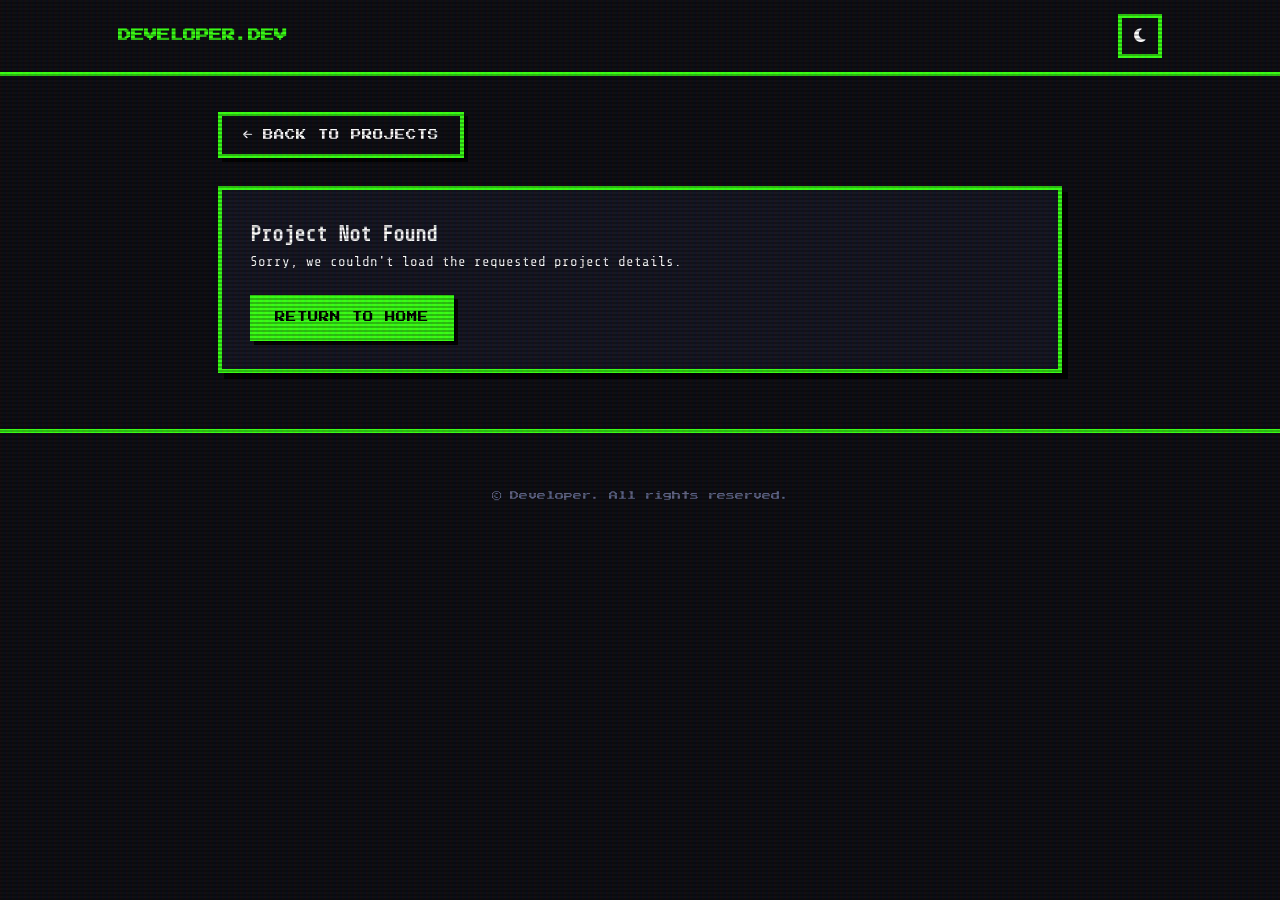
<file: project-detail.html>
<!DOCTYPE html>
<html lang="en">
<head>
  <meta charset="UTF-8">
  <meta name="viewport" content="width=device-width, initial-scale=1.0">
  <title>Project Details</title>
  <!-- Google Fonts -->
  <link rel="preconnect" href="https://fonts.googleapis.com">
  <link rel="preconnect" href="https://fonts.gstatic.com" crossorigin>
  <link href="https://fonts.googleapis.com/css2?family=Press+Start+2P&family=Share+Tech+Mono&display=swap" rel="stylesheet">
  <!-- FontAwesome Icons -->
  <link rel="stylesheet" href="https://cdnjs.cloudflare.com/ajax/libs/font-awesome/6.4.0/css/all.min.css">
  <!-- Core Stylesheet -->
  <link rel="stylesheet" href="style.css">
  <!-- Custom styles for project detail page -->
  <style>
    .detail-container {
      max-width: 900px;
      margin: 8rem auto 4rem;
      padding: 0 2rem;
    }
    .back-btn-wrapper {
      margin-bottom: 2rem;
    }
    .project-header-block {
      margin-bottom: 3rem;
    }
    .project-meta-grid {
      display: grid;
      grid-template-columns: repeat(auto-fit, minmax(200px, 1fr));
      gap: 1.5rem;
      margin: 2rem 0;
    }
    .meta-box {
      padding: 1.5rem;
    }
    .meta-title {
      font-size: 0.8rem;
      font-weight: 600;
      color: var(--text-muted);
      text-transform: uppercase;
      margin-bottom: 0.25rem;
      display: block;
    }
    .meta-value {
      font-family: var(--font-header);
      font-size: 1.1rem;
      font-weight: 700;
      color: var(--text-primary);
    }
    .project-banner-wrapper {
      position: relative;
      height: 400px;
      border-radius: 20px;
      overflow: hidden;
      margin-bottom: 3rem;
      border: 1px solid var(--border-color);
    }
    .project-banner-img {
      width: 100%;
      height: 100%;
      object-fit: cover;
    }
    .detail-section {
      margin-bottom: 2.5rem;
    }
    .detail-section h3 {
      font-family: var(--font-header);
      font-size: 1.7rem;
      font-weight: 700;
      margin-bottom: 1rem;
      color: var(--text-primary);
      display: flex;
      align-items: center;
      gap: 0.75rem;
    }
    .detail-section h3 i {
      color: var(--primary-color);
      font-size: 1.4rem;
    }
    .detail-section p {
      color: var(--text-secondary);
      font-size: 1.05rem;
      line-height: 1.8;
    }
    .features-list {
      list-style: none;
      padding-left: 0;
    }
    .features-list li {
      position: relative;
      padding-left: 2rem;
      margin-bottom: 1rem;
      font-size: 1.05rem;
      color: var(--text-secondary);
      line-height: 1.6;
    }
    .features-list li::before {
      content: '\f00c';
      font-family: 'Font Awesome 6 Free';
      font-weight: 900;
      position: absolute;
      left: 0;
      top: 2px;
      color: var(--primary-color);
      font-size: 1rem;
    }
    @media (max-width: 768px) {
      .project-banner-wrapper {
        height: 250px;
      }
      .detail-container {
        margin-top: 6rem;
      }
    }
  </style>
</head>
<body class="dark-theme">
  <!-- Decorative Background Gradients -->
  <div class="bg-gradient bg-gradient-1"></div>
  <div class="bg-gradient bg-gradient-2"></div>
  <div class="bg-gradient bg-gradient-3"></div>

  <!-- Navigation Bar -->
  <header class="glass-navbar">
    <div class="nav-container">
      <a href="index.html" class="logo" id="logo-text">Developer.dev</a>
      <div class="nav-actions">
        <button id="theme-toggle" class="theme-toggle-btn" aria-label="Toggle light/dark theme">
          <i class="fas fa-moon"></i>
        </button>
      </div>
    </div>
  </header>

  <main class="detail-container">
    <div class="back-btn-wrapper">
      <a href="index.html#projects" class="btn btn-secondary">
        <i class="fas fa-arrow-left"></i> Back to Projects
      </a>
    </div>

    <div id="project-detail-content">
      <!-- Dynamically populated -->
      <p>Loading project details...</p>
    </div>
  </main>

  <!-- Footer -->
  <footer class="footer">
    <div class="footer-container">
      <p>&copy; <span id="year"></span> <span id="footer-name">Developer</span>. All rights reserved.</p>
    </div>
  </footer>

  <!-- Script for Project Details Page Logic -->
  <script src="data.js"></script>
  <script>
    document.addEventListener('DOMContentLoaded', () => {
      // 1. 8-bit Sound Synthesizer
      let audioCtx = null;

      function getAudioContext() {
        if (!audioCtx) {
          audioCtx = new (window.AudioContext || window.webkitAudioContext)();
        }
        return audioCtx;
      }

      function playCoinSound() {
        try {
          const ctx = getAudioContext();
          if (ctx.state === 'suspended') ctx.resume();
          const now = ctx.currentTime;
          const osc = ctx.createOscillator();
          const gain = ctx.createGain();
          osc.type = 'square';
          osc.frequency.setValueAtTime(523.25, now);
          osc.frequency.setValueAtTime(880, now + 0.08);
          gain.gain.setValueAtTime(0.05, now);
          gain.gain.exponentialRampToValueAtTime(0.001, now + 0.3);
          osc.connect(gain);
          gain.connect(ctx.destination);
          osc.start(now);
          osc.stop(now + 0.3);
        } catch (e) {}
      }

      function playSelectSound() {
        try {
          const ctx = getAudioContext();
          if (ctx.state === 'suspended') ctx.resume();
          const now = ctx.currentTime;
          const osc = ctx.createOscillator();
          const gain = ctx.createGain();
          osc.type = 'triangle';
          osc.frequency.setValueAtTime(150, now);
          osc.frequency.exponentialRampToValueAtTime(70, now + 0.04);
          gain.gain.setValueAtTime(0.03, now);
          gain.gain.linearRampToValueAtTime(0.001, now + 0.04);
          osc.connect(gain);
          gain.connect(ctx.destination);
          osc.start(now);
          osc.stop(now + 0.04);
        } catch (e) {}
      }

      function playLevelUpSound() {
        try {
          const ctx = getAudioContext();
          if (ctx.state === 'suspended') ctx.resume();
          const now = ctx.currentTime;
          const osc = ctx.createOscillator();
          const gain = ctx.createGain();
          osc.type = 'square';
          osc.frequency.setValueAtTime(261.63, now);
          osc.frequency.setValueAtTime(329.63, now + 0.06);
          osc.frequency.setValueAtTime(392.00, now + 0.12);
          osc.frequency.setValueAtTime(523.25, now + 0.18);
          osc.frequency.setValueAtTime(659.25, now + 0.24);
          osc.frequency.setValueAtTime(783.99, now + 0.30);
          osc.frequency.setValueAtTime(1046.50, now + 0.36);
          gain.gain.setValueAtTime(0.05, now);
          gain.gain.exponentialRampToValueAtTime(0.001, now + 0.6);
          osc.connect(gain);
          gain.connect(ctx.destination);
          osc.start(now);
          osc.stop(now + 0.6);
        } catch (e) {}
      }

      // Audio delegation
      document.body.addEventListener('click', (e) => {
        const target = e.target.closest('.btn, .logo, .social-icon, .theme-toggle-btn');
        if (target) {
          playCoinSound();
        }
      });

      document.body.addEventListener('mouseover', (e) => {
        const target = e.target.closest('.btn, .logo, .social-icon, .theme-toggle-btn');
        if (target) {
          if (!window.lastHoverSoundTime || Date.now() - window.lastHoverSoundTime > 80) {
            playSelectSound();
            window.lastHoverSoundTime = Date.now();
          }
        }
      });

      // 2. Theme handler
      const themeToggle = document.getElementById('theme-toggle');
      const body = document.body;

      const currentTheme = localStorage.getItem('theme');
      if (currentTheme === 'light') {
        body.classList.remove('dark-theme');
        body.classList.add('light-theme');
        themeToggle.innerHTML = '<i class="fas fa-sun"></i>';
      } else {
        body.classList.add('dark-theme');
        body.classList.remove('light-theme');
        themeToggle.innerHTML = '<i class="fas fa-moon"></i>';
      }

      themeToggle.addEventListener('click', () => {
        if (body.classList.contains('dark-theme')) {
          body.classList.remove('dark-theme');
          body.classList.add('light-theme');
          themeToggle.innerHTML = '<i class="fas fa-sun"></i>';
          localStorage.setItem('theme', 'light');
        } else {
          body.classList.remove('light-theme');
          body.classList.add('dark-theme');
          themeToggle.innerHTML = '<i class="fas fa-moon"></i>';
          localStorage.setItem('theme', 'dark');
        }
      });

      // 3. Fetch Project Data
      const urlParams = new URLSearchParams(window.location.search);
      const projectId = parseInt(urlParams.get('id'));

      if (typeof portfolioData === 'undefined' || isNaN(projectId) || !portfolioData.projects[projectId]) {
        document.getElementById('project-detail-content').innerHTML = `
          <div class="glass-card text-center">
            <h2>Project Not Found</h2>
            <p>Sorry, we couldn't load the requested project details.</p>
            <a href="index.html" class="btn btn-primary" style="margin-top: 1.5rem;">Return to Home</a>
          </div>
        `;
        return;
      }

      const project = portfolioData.projects[projectId];
      const data = portfolioData;

      // Populate Header/Footer info
      document.getElementById('logo-text').textContent = `${data.profile.name}.dev`;
      document.getElementById('footer-name').textContent = data.profile.name;
      document.getElementById('year').textContent = new Date().getFullYear();

      // Render tags and features
      const tagsHTML = project.tags.map(t => `<span class="project-tag">${t}</span>`).join('');
      const featuresHTML = project.details.features.map(f => `<li>${f}</li>`).join('');

      document.title = `${project.title} - Project Details`;

      document.getElementById('project-detail-content').innerHTML = `
        <div class="project-header-block">
          <div class="project-tags" style="margin-bottom: 1.5rem;">${tagsHTML}</div>
          <h1 class="section-title" style="text-align: left; font-size: 1.6rem; margin-bottom: 1rem; text-transform: uppercase;">${project.title}</h1>
          <p class="hero-description" style="max-width: 100%; margin-bottom: 0;">${project.description}</p>
        </div>

        <div class="project-meta-grid">
          <div class="meta-box glass-card">
            <span class="meta-title">Role / Position</span>
            <span class="meta-value" style="font-size: 0.8rem;">${project.details.role}</span>
          </div>
          <div class="meta-box glass-card">
            <span class="meta-title">Timeline</span>
            <span class="meta-value" style="font-size: 0.8rem;">${project.details.timeline}</span>
          </div>
        </div>

        <div class="project-banner-wrapper">
          <img class="project-banner-img" src="${project.image}" alt="${project.title} Banner">
          <div class="project-overlay" style="opacity: 0.2;"></div>
        </div>

        <div class="detail-section glass-card" style="margin-bottom: 2.5rem;">
          <h3><i class="fas fa-file-alt"></i> Project Overview</h3>
          <p>${project.details.overview}</p>
        </div>

        <div class="detail-section glass-card" style="margin-bottom: 2.5rem;">
          <h3><i class="fas fa-star"></i> Key Features</h3>
          <ul class="features-list">
            ${featuresHTML}
          </ul>
        </div>

        <div class="detail-section glass-card" style="margin-bottom: 2.5rem;">
          <h3><i class="fas fa-exclamation-triangle"></i> Challenges & Solutions</h3>
          <p>${project.details.challenges}</p>
        </div>

        <div class="detail-section glass-card" style="margin-bottom: 3rem;">
          <h3><i class="fas fa-trophy"></i> Achievements & Metrics</h3>
          <p>${project.details.achievements}</p>
        </div>

        <div class="hero-buttons" style="justify-content: flex-start; margin-bottom: 4rem;">
          <a href="${project.liveLink}" class="btn btn-primary" target="_blank" rel="noopener noreferrer">
            <i class="fas fa-external-link-alt"></i> Visit Live Demo
          </a>
          <a href="${project.githubLink}" class="btn btn-secondary" target="_blank" rel="noopener noreferrer">
            <i class="fab fa-github"></i> View Repository
          </a>
        </div>
      `;
    });
  </script>
</body>
</html>
</file>
<file: style.css>
/* ==========================================================================
   RETRO 8-BIT DESIGN SYSTEM & VARIABLES
   ========================================================================== */
:root {
  /* Fonts */
  --font-pixel: 'Press Start 2P', monospace;
  --font-mono: 'Share Tech Mono', monospace;
  
  /* Color Palette (Default: Arcade Dark Theme) */
  --bg-color: #0d0d12;
  --card-bg: #151622;
  --card-hover-bg: #1f2136;
  --border-color: #39ff14; /* Neon Green */
  --border-hover-color: #00f0ff; /* Neon Cyan */
  
  --primary-color: #39ff14;
  --primary-hover: #00cc00;
  --secondary-color: #ff007f; /* Neon Pink/Magenta */
  --text-primary: #ffffff;
  --text-secondary: #94a3b8;
  --text-muted: #5e6485;
  
  --shadow-color: #000000;
  --navbar-bg: #0d0d12;
  
  --gradient-primary: linear-gradient(135deg, #39ff14 0%, #ff007f 100%);
  --gradient-text: linear-gradient(135deg, #39ff14 0%, #00f0ff 100%);
  --glow-color: rgba(57, 255, 20, 0.15);
}

/* Light Theme (Classic Monochromatic Gameboy Pocket Screen) */
.light-theme {
  --bg-color: #8bac0f;
  --card-bg: #9bbc0f;
  --card-hover-bg: #9bbc0f;
  --border-color: #0f380f; /* Darkest Gameboy green */
  --border-hover-color: #306230;
  
  --primary-color: #0f380f;
  --primary-hover: #306230;
  --secondary-color: #306230;
  --text-primary: #0f380f;
  --text-secondary: #0f380f;
  --text-muted: #306230;
  
  --shadow-color: #306230;
  --navbar-bg: #8bac0f;
  
  --gradient-primary: linear-gradient(135deg, #0f380f 0%, #306230 100%);
  --gradient-text: linear-gradient(135deg, #0f380f 0%, #0f380f 100%);
  --glow-color: rgba(15, 56, 15, 0.1);
}

/* ==========================================================================
   CRT MONITOR & SCANLINE EFFECT
   ========================================================================== */
body::before {
  content: " ";
  display: block;
  position: fixed;
  top: 0;
  left: 0;
  bottom: 0;
  right: 0;
  background: linear-gradient(rgba(18, 16, 16, 0) 50%, rgba(0, 0, 0, 0.25) 50%), 
              linear-gradient(90deg, rgba(255, 0, 0, 0.05), rgba(0, 255, 0, 0.02), rgba(0, 0, 255, 0.05));
  z-index: 9999;
  background-size: 100% 4px, 6px 100%;
  pointer-events: none;
}

/* CRT Screen Flickering Animation */
@keyframes crt-flicker {
  0% { opacity: 0.985; }
  50% { opacity: 0.995; }
  100% { opacity: 0.985; }
}

/* ==========================================================================
   RESET & BASE STYLES
   ========================================================================== */
* {
  margin: 0;
  padding: 0;
  box-sizing: border-box;
  image-rendering: pixelated; /* Ensures pixelated scaling for graphics */
}

html {
  scroll-behavior: smooth;
  font-size: 14px;
}

body {
  font-family: var(--font-mono);
  background-color: var(--bg-color);
  color: var(--text-primary);
  overflow-x: hidden;
  line-height: 1.6;
  animation: crt-flicker 0.15s infinite;
  transition: background-color 0.2s steps(2), color 0.2s steps(2);
}

/* Custom Blocky Scrollbar */
::-webkit-scrollbar {
  width: 12px;
}

::-webkit-scrollbar-track {
  background: var(--bg-color);
  border-left: 4px solid var(--border-color);
}

::-webkit-scrollbar-thumb {
  background: var(--border-color);
  border: 2px solid var(--bg-color);
}

a {
  color: inherit;
  text-decoration: none;
}

img {
  border: 4px solid var(--border-color);
  border-radius: 0;
}

/* ==========================================================================
   UTILITIES
   ========================================================================== */
.section {
  padding: 8rem 2rem 4rem;
  min-height: 80vh;
  display: flex;
  align-items: center;
}

.section-container {
  max-width: 1100px;
  margin: 0 auto;
  width: 100%;
}

.section-header {
  margin-bottom: 4rem;
  text-align: center;
}

.section-subtitle {
  font-family: var(--font-pixel);
  font-size: 0.75rem;
  letter-spacing: 0.05em;
  color: var(--secondary-color);
  margin-bottom: 1rem;
  display: block;
}

.section-title {
  font-family: var(--font-pixel);
  font-size: 1.6rem;
  font-weight: bold;
  line-height: 1.4;
  text-transform: uppercase;
}

.title-underline {
  width: 80px;
  height: 6px;
  background: var(--border-color);
  margin: 1.5rem auto 0;
  position: relative;
}

.title-underline::before, .title-underline::after {
  content: '';
  position: absolute;
  width: 6px;
  height: 6px;
  background: var(--bg-color);
}
.title-underline::before { left: 0; }
.title-underline::after { right: 0; }

/* ==========================================================================
   8-BIT BLOCKY CARDS
   ========================================================================== */
.glass-card {
  background: var(--card-bg);
  border: 4px solid var(--border-color);
  border-radius: 0; /* Strict pixelated corners */
  padding: 2rem;
  box-shadow: 6px 6px 0px var(--shadow-color);
  transition: transform 0.1s steps(2), box-shadow 0.1s steps(2), border-color 0.2s steps(2);
}

.glass-card:hover {
  transform: translate(-4px, -4px);
  border-color: var(--border-hover-color);
  box-shadow: 10px 10px 0px var(--shadow-color);
  background-color: var(--card-hover-bg);
}

/* ==========================================================================
   RETRO BUTTONS
   ========================================================================== */
.btn {
  display: inline-flex;
  align-items: center;
  justify-content: center;
  gap: 0.75rem;
  padding: 0.75rem 1.5rem;
  font-family: var(--font-pixel);
  font-size: 0.75rem;
  text-transform: uppercase;
  border: 4px solid var(--border-color);
  border-radius: 0;
  cursor: pointer;
  background: var(--bg-color);
  color: var(--text-primary);
  box-shadow: 4px 4px 0px var(--shadow-color);
  transition: none; /* No transition for snappy arcade feel */
}

.btn-primary {
  background: var(--primary-color);
  color: #000000 !important;
  border-color: var(--border-color);
}

.btn-primary:hover {
  background: var(--bg-color);
  color: var(--primary-color) !important;
  box-shadow: 6px 6px 0px var(--shadow-color);
  transform: translate(-2px, -2px);
}

.btn-primary:active {
  box-shadow: 2px 2px 0px var(--shadow-color);
  transform: translate(2px, 2px);
}

.btn-secondary {
  background: var(--bg-color);
  color: var(--text-primary);
}

.btn-secondary:hover {
  background: var(--secondary-color);
  color: #ffffff;
  border-color: var(--secondary-color);
  box-shadow: 6px 6px 0px var(--shadow-color);
  transform: translate(-2px, -2px);
}

.btn-secondary:active {
  box-shadow: 2px 2px 0px var(--shadow-color);
  transform: translate(2px, 2px);
}

.btn-block {
  width: 100%;
}

/* ==========================================================================
   ARCADE HEADER & NAVBAR
   ========================================================================== */
.glass-navbar {
  position: fixed;
  top: 0;
  left: 0;
  width: 100%;
  z-index: 1000;
  background: var(--navbar-bg);
  border-bottom: 4px solid var(--border-color);
  transition: border-bottom 0.2s steps(2);
}

.nav-container {
  max-width: 1100px;
  margin: 0 auto;
  padding: 1rem 2rem;
  display: flex;
  align-items: center;
  justify-content: space-between;
}

.logo {
  font-family: var(--font-pixel);
  font-size: 0.95rem;
  font-weight: bold;
  text-transform: uppercase;
  color: var(--primary-color);
}

.nav-menu {
  display: flex;
  gap: 1.5rem;
}

.nav-link {
  font-family: var(--font-pixel);
  font-size: 0.7rem;
  color: var(--text-secondary);
  padding: 0.5rem 0.75rem;
  border: 2px solid transparent;
}

.nav-link:hover {
  color: var(--primary-color);
  border: 2px dashed var(--primary-color);
}

.nav-actions {
  display: flex;
  align-items: center;
  gap: 0.75rem;
}

.theme-toggle-btn, .mobile-menu-btn {
  background: var(--bg-color);
  border: 4px solid var(--border-color);
  cursor: pointer;
  color: var(--text-primary);
  width: 44px;
  height: 44px;
  display: flex;
  align-items: center;
  justify-content: center;
  font-size: 1.1rem;
}

.theme-toggle-btn:hover, .mobile-menu-btn:hover {
  background-color: var(--primary-color);
  color: #000;
}

.mobile-menu-btn {
  display: none;
}

/* ==========================================================================
   HERO / ARCADE HOME
   ========================================================================== */
.hero-section {
  min-height: 100vh;
  display: flex;
  align-items: center;
  padding: 8rem 2rem 4rem;
  position: relative;
}

.hero-container {
  max-width: 1100px;
  margin: 0 auto;
  width: 100%;
  display: grid;
  grid-template-columns: 1.2fr 0.8fr;
  gap: 3rem;
  align-items: center;
}

/* Status Flashing Indicator */
.hero-badge {
  display: inline-block;
  background: var(--card-bg);
  color: var(--secondary-color);
  padding: 0.5rem 1rem;
  font-family: var(--font-pixel);
  font-size: 0.65rem;
  border: 2px solid var(--secondary-color);
  margin-bottom: 2rem;
  text-transform: uppercase;
  animation: flash steps(2) 1.2s infinite;
}

@keyframes flash {
  0%, 100% { opacity: 1; }
  50% { opacity: 0.2; }
}

.hero-greeting {
  font-family: var(--font-pixel);
  font-size: 2.2rem;
  line-height: 1.3;
  margin-bottom: 1.5rem;
  text-transform: uppercase;
}

.hero-subtitle {
  font-family: var(--font-pixel);
  font-size: 1.15rem;
  color: var(--text-secondary);
  margin-bottom: 2rem;
  min-height: 3rem;
  line-height: 1.4;
}

.typed-text {
  color: var(--primary-color);
}

.typed-cursor {
  font-weight: bold;
  animation: flash steps(2) 0.8s infinite;
  color: var(--primary-color);
  margin-left: 0.2rem;
}

.hero-description {
  font-size: 1.1rem;
  color: var(--text-secondary);
  margin-bottom: 2.5rem;
  max-width: 600px;
}

.hero-buttons {
  display: flex;
  gap: 1.5rem;
  margin-bottom: 3rem;
}

.hero-socials {
  display: flex;
  gap: 1rem;
}

.social-icon {
  width: 44px;
  height: 44px;
  border: 4px solid var(--border-color);
  display: flex;
  align-items: center;
  justify-content: center;
  font-size: 1.1rem;
  color: var(--text-primary);
  background: var(--bg-color);
}

.social-icon:hover {
  background: var(--primary-color);
  color: #000;
  box-shadow: 4px 4px 0px var(--shadow-color);
  transform: translate(-2px, -2px);
}

.hero-image-container {
  display: flex;
  justify-content: center;
}

.image-wrapper {
  position: relative;
  width: 280px;
  height: 280px;
  border: 6px solid var(--border-color);
  box-shadow: 8px 8px 0px var(--shadow-color);
  background: #000;
}

.profile-img {
  width: 100%;
  height: 100%;
  object-fit: cover;
  border: none; /* Handled by wrapper */
}

.image-glow {
  position: absolute;
  top: 0; left: 0; width: 100%; height: 100%;
  background: var(--gradient-primary);
  opacity: 0.1;
  pointer-events: none;
}

.scroll-indicator {
  position: absolute;
  bottom: 2rem;
  left: 50%;
  transform: translateX(-50%);
  font-family: var(--font-pixel);
  font-size: 0.7rem;
  color: var(--text-muted);
}

/* ==========================================================================
   ABOUT / STATUS STATS
   ========================================================================== */
.about-grid {
  display: grid;
  grid-template-columns: 1.2fr 0.8fr;
  gap: 3rem;
  align-items: center;
}

.about-text-card {
  font-size: 1.1rem;
  color: var(--text-secondary);
}

.stats-container {
  display: grid;
  grid-template-columns: 1fr;
  gap: 1.5rem;
}

.stat-card {
  display: flex;
  align-items: center;
  justify-content: space-between;
  padding: 1.5rem;
}

.stat-label {
  font-family: var(--font-pixel);
  font-size: 0.75rem;
  color: var(--text-secondary);
}

.stat-number {
  font-family: var(--font-pixel);
  font-size: 1.4rem;
  color: var(--primary-color);
}

/* ==========================================================================
   SKILLS / STAT BARS
   ========================================================================== */
.skills-tabs {
  display: flex;
  justify-content: center;
  gap: 0.75rem;
  margin-bottom: 3.5rem;
}

.tab-btn {
  background: var(--card-bg);
  border: 4px solid var(--border-color);
  color: var(--text-secondary);
  padding: 0.6rem 1.2rem;
  font-family: var(--font-pixel);
  font-size: 0.7rem;
  cursor: pointer;
}

.tab-btn:hover {
  border-color: var(--border-hover-color);
  color: var(--text-primary);
}

.tab-btn.active {
  background: var(--primary-color);
  color: #000;
  border-color: var(--border-color);
  box-shadow: 4px 4px 0px var(--shadow-color);
}

.skills-grid {
  display: grid;
  grid-template-columns: repeat(auto-fill, minmax(280px, 1fr));
  gap: 2rem;
}

.skill-card {
  padding: 1.5rem;
}

.skill-header {
  display: flex;
  align-items: center;
  gap: 1rem;
  margin-bottom: 1.5rem;
}

.skill-icon {
  font-size: 1.4rem;
  color: var(--primary-color);
}

.skill-name {
  font-family: var(--font-pixel);
  font-size: 0.75rem;
  text-transform: uppercase;
}

/* Gameboy Health Bar Style */
.skill-bar-container {
  width: 100%;
  height: 18px;
  background: #000000;
  border: 3px solid var(--border-color);
  position: relative;
  overflow: hidden;
}

.skill-progress {
  height: 100%;
  background: var(--primary-color);
  width: 0;
  /* Multi-stage solid blocks simulating retro load bar */
  background-image: linear-gradient(90deg, 
    transparent 0%, transparent 85%, 
    #000000 85%, #000000 100%
  );
  background-size: 15px 100%;
  transition: width 1.2s steps(10); /* Step animation */
}

.skill-level-text {
  font-family: var(--font-pixel);
  font-size: 0.65rem;
  color: var(--text-muted);
  align-self: flex-end;
  margin-top: 0.5rem;
}

/* ==========================================================================
   EXPERIENCE QUEST LOG
   ========================================================================== */
.timeline {
  position: relative;
  max-width: 800px;
  margin: 0 auto;
  padding: 2rem 0;
}

.timeline::before {
  content: '';
  position: absolute;
  width: 4px;
  background: var(--border-color);
  top: 0;
  bottom: 0;
  left: 30px;
}

.timeline-item {
  margin-bottom: 3.5rem;
  position: relative;
  width: 100%;
  padding-left: 5rem;
}

.timeline-dot {
  position: absolute;
  width: 20px;
  height: 20px;
  background: var(--bg-color);
  border: 4px solid var(--primary-color);
  left: 22px;
  top: 1.5rem;
  z-index: 1;
}

.timeline-content {
  padding: 2rem;
}

.timeline-date {
  font-family: var(--font-pixel);
  font-size: 0.7rem;
  color: var(--secondary-color);
  margin-bottom: 0.75rem;
  display: block;
}

.timeline-role {
  font-family: var(--font-pixel);
  font-size: 0.95rem;
  text-transform: uppercase;
  margin-bottom: 0.5rem;
}

.timeline-company {
  font-size: 1rem;
  color: var(--text-muted);
  font-weight: bold;
  margin-bottom: 1rem;
  display: block;
}

.timeline-points {
  margin-top: 1rem;
  padding-left: 1.25rem;
  color: var(--text-secondary);
  font-size: 1rem;
}

.timeline-points li {
  margin-bottom: 0.75rem;
}

/* ==========================================================================
   PROJECTS MATRIX
   ========================================================================== */
.projects-grid {
  display: grid;
  grid-template-columns: repeat(auto-fill, minmax(320px, 1fr));
  gap: 2.5rem;
}

.project-card {
  padding: 0;
  display: flex;
  flex-direction: column;
}

.project-img-wrapper {
  position: relative;
  width: 100%;
  height: 200px;
  border-bottom: 4px solid var(--border-color);
}

.project-img {
  width: 100%;
  height: 100%;
  object-fit: cover;
  border: none; /* Handled by card */
}

.project-details-content {
  padding: 1.5rem;
  display: flex;
  flex-direction: column;
  flex-grow: 1;
}

.project-tags {
  display: flex;
  flex-wrap: wrap;
  gap: 0.5rem;
  margin-bottom: 1rem;
}

.project-tag {
  font-family: var(--font-pixel);
  font-size: 0.6rem;
  background: var(--bg-color);
  color: var(--secondary-color);
  padding: 0.25rem 0.5rem;
  border: 2px dashed var(--secondary-color);
}

.project-title {
  font-family: var(--font-pixel);
  font-size: 0.9rem;
  text-transform: uppercase;
  margin-bottom: 1rem;
}

.project-desc {
  font-size: 1rem;
  color: var(--text-secondary);
  margin-bottom: 1.5rem;
  flex-grow: 1;
}

.project-links {
  display: flex;
  gap: 1rem;
  margin-top: auto;
}

.project-link {
  font-family: var(--font-pixel);
  font-size: 0.65rem;
  display: inline-flex;
  align-items: center;
  gap: 0.4rem;
  color: var(--text-primary);
  border-bottom: 2px dashed transparent;
}

.project-link:hover {
  color: var(--primary-color);
  border-bottom: 2px dashed var(--primary-color);
}

/* ==========================================================================
   CONTACT CARD
   ========================================================================== */
.contact-grid {
  display: grid;
  grid-template-columns: 0.9fr 1.1fr;
  gap: 3.5rem;
}

.contact-info-card {
  display: flex;
  flex-direction: column;
}

.contact-info-card h3 {
  font-family: var(--font-pixel);
  font-size: 1.15rem;
  text-transform: uppercase;
  margin-bottom: 1.5rem;
}

.contact-details {
  display: flex;
  flex-direction: column;
  gap: 1.5rem;
  margin-bottom: 2rem;
}

.contact-item {
  display: flex;
  align-items: center;
  gap: 1rem;
}

.contact-icon-box {
  width: 44px;
  height: 44px;
  background: var(--bg-color);
  border: 4px solid var(--border-color);
  color: var(--primary-color);
  display: flex;
  align-items: center;
  justify-content: center;
  font-size: 1.1rem;
}

.contact-label {
  display: block;
  font-family: var(--font-pixel);
  font-size: 0.6rem;
  color: var(--text-muted);
  margin-bottom: 0.25rem;
}

.contact-value {
  font-size: 1.05rem;
  color: var(--text-primary);
}

.contact-value:hover {
  color: var(--primary-color);
  text-decoration: underline dashed;
}

.social-links-grid {
  display: flex;
  gap: 0.75rem;
}

.contact-form-card form {
  display: flex;
  flex-direction: column;
  gap: 1.25rem;
}

.form-group {
  display: flex;
  flex-direction: column;
  gap: 0.5rem;
}

.form-group label {
  font-family: var(--font-pixel);
  font-size: 0.65rem;
  color: var(--text-secondary);
}

.form-group input, .form-group textarea {
  background: #000000;
  border: 4px solid var(--border-color);
  color: var(--text-primary);
  padding: 0.75rem 1rem;
  font-family: var(--font-mono);
  font-size: 1.1rem;
  border-radius: 0;
}

.form-group input:focus, .form-group textarea:focus {
  outline: none;
  border-color: var(--border-hover-color);
  background: var(--card-bg);
}

/* ==========================================================================
   FOOTER
   ========================================================================== */
.footer {
  padding: 4rem 2rem;
  background: var(--bg-color);
  border-top: 4px solid var(--border-color);
  text-align: center;
}

.footer-container {
  max-width: 1100px;
  margin: 0 auto;
  color: var(--text-muted);
  font-family: var(--font-pixel);
  font-size: 0.65rem;
}

.footer-container p {
  margin-bottom: 1rem;
}

.footer-credit {
  display: inline-flex;
  align-items: center;
  gap: 0.5rem;
}

.text-red {
  color: var(--secondary-color);
  animation: flash steps(2) 1s infinite;
}

/* ==========================================================================
   REVEAL / TRANSITIONS UTILITIES
   ========================================================================== */
.reveal {
  opacity: 0;
  transform: translateY(20px);
  transition: opacity 0.4s steps(4), transform 0.4s steps(4);
}

.reveal.active {
  opacity: 1;
  transform: translateY(0);
}

.animate-bounce {
  animation: bounce steps(2) 1.5s infinite;
}

@keyframes bounce {
  0%, 100% { transform: translateY(0); }
  50% { transform: translateY(-8px); }
}

/* ==========================================================================
   RESPONSIVE DESIGN
   ========================================================================== */
@media (max-width: 1024px) {
  .hero-container {
    grid-template-columns: 1fr;
    text-align: center;
  }
  .hero-content {
    display: flex;
    flex-direction: column;
    align-items: center;
  }
  .hero-buttons, .hero-socials {
    justify-content: center;
  }
  .hero-image-container {
    order: -1;
  }
  .about-grid, .contact-grid {
    grid-template-columns: 1fr;
  }
}

@media (max-width: 768px) {
  .mobile-menu-btn {
    display: flex;
  }
  .nav-menu {
    position: fixed;
    top: 68px;
    left: -100%;
    width: 100%;
    height: calc(100vh - 68px);
    background: var(--bg-color);
    flex-direction: column;
    align-items: center;
    padding: 3rem 0;
    gap: 1.5rem;
    transition: left 0.2s steps(4);
    z-index: 999;
    border-top: 4px solid var(--border-color);
  }
  .nav-menu.active {
    left: 0;
  }
  .timeline::before {
    left: 15px;
  }
  .timeline-item {
    padding-left: 3rem;
  }
  .timeline-dot {
    left: 7px;
  }
}
</file>
